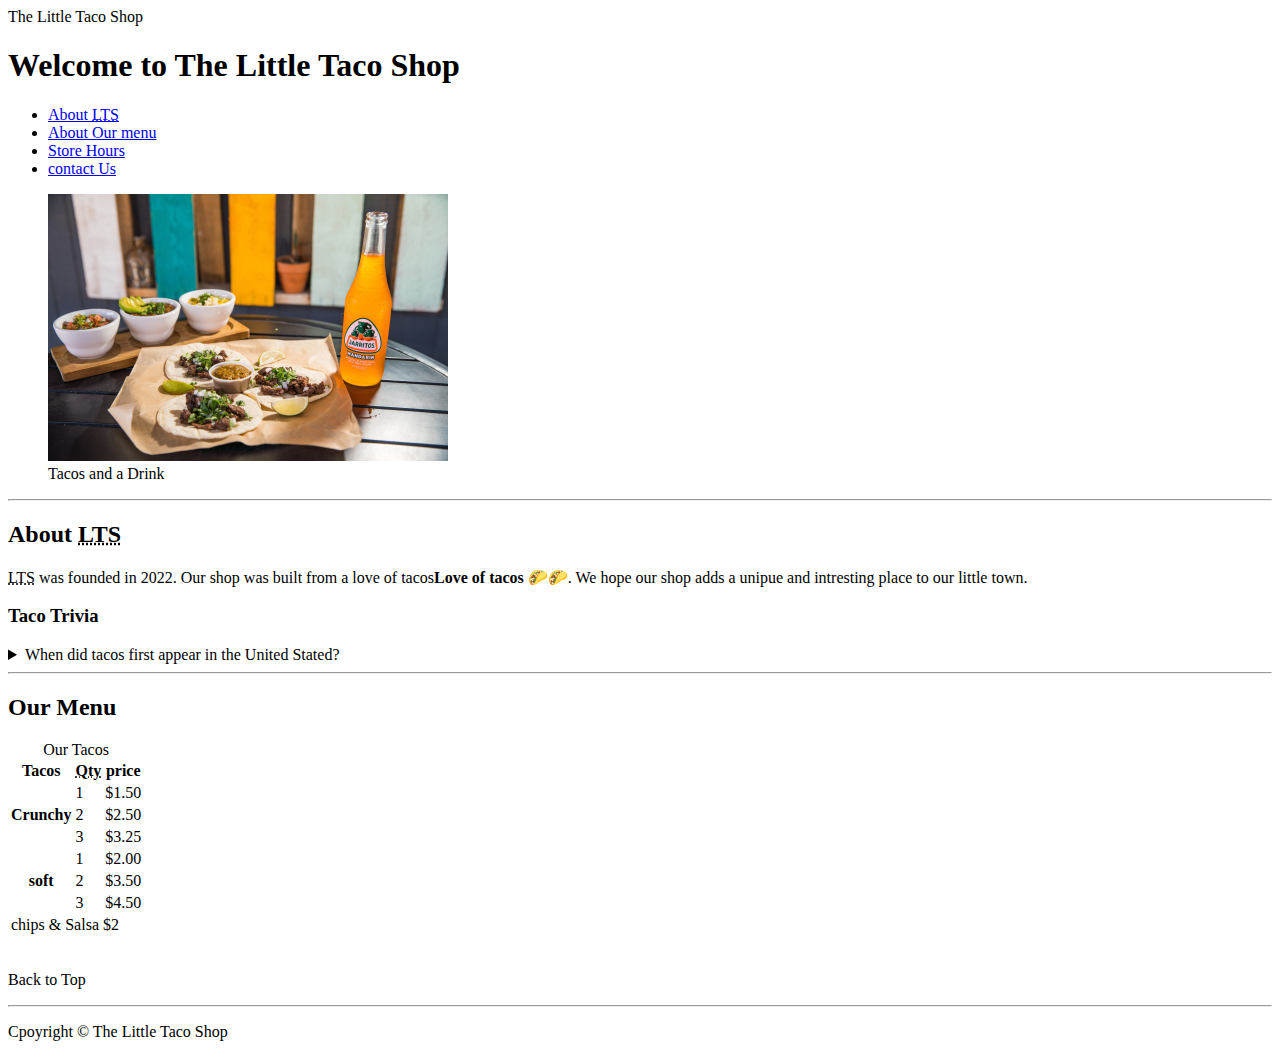
<file: project1/index.html>
<!DOCTYPE html>
<html lang="en">
<head>
    <meta charset="UTF-8">
    <meta name="author" content ="Dave Gray">
    <meta name="description" content " The official webiste for the Little Taco Shop">
    <tittle> The Little Taco Shop </tittle>
    <link rel="icon" herf="favicon.ico" type="image/x-icon">
    <link rel="stylesheet" herf="css/style.css">
</head>

<body>
    <header>
        <h1> Welcome to The Little Taco Shop </h1>
        <nav>
            <ul>
                <li>
                <a href = "#about">About <abbr title ="The Little Taco shop">LTS</abbr></a>
                </li>
                <li>
                 <a href = "#menu">About Our menu </a>
                </li>
                <li>
                <a href ="hours.html" target="_blank">Store Hours</a>
                </li>
                <li>
                <a href = "contact.html" target="_blank">contact Us</a>
                </li>
            </ul>
        </nav>
        
        <figure>
            <img src ="tacos_and_drink_400x267.png" alt="Tacos and a Drink" title="We love tacos!" width="400" height="267">
            <figcaption>
                Tacos and a Drink
            </figcaption>
        </figure>
    </header>
    <hr>
    <main>
       <article id ="about">
        <h2>About <abbr title="The Little Taco Shop"  >LTS</abbr></h2>
        <P>
            <abbr title="The Little Taco Shop"  >LTS</abbr> was founded in <time datetime="2022">2022</time>. Our shop was built from a love of tacos<strong>Love of tacos</strong> 🌮🌮. We hope our shop adds a unipue and intresting place to our little town.
        </P>
        <aside>
            <h3>Taco Trivia</h3>
            <details>
                <summary>When did tacos first appear in the United Stated?</summary>
                <p>
                    Jeffrey M. Pilcher, taco historian and professor of history at the University of Minnesota, says the earliest mention of tacos in the United States are in a newspaper form<time datetime="1905">1905.</time>(Source: <cite><a herf ="https://www.smithsonianmag.com/arts-culture/where-did-the-taco-come-from-81228162/" target="_blank"> Smithsonian Magazine</a></cite>)
                </p>
            </details>
        </aside>
       </article>
       <hr>
       <article id ="menu">
          <h2>Our Menu</h2>
          <table>
            <caption> Our Tacos</caption>
            <thead>
            <tr>
                <th>Tacos</th>
                <th scope="col"><abbr title = "Quantity">Qty</abbr></th>
                <th scope="col">price</th>
            </tr>
           </thead> 
            <tr>
                <th scope="row" rowspan="3">
                    Crunchy
                </th>
                <td>1</td>
                <td>$1.50</td>
            </tr>
            <tr>
                <td>2</td>
                <td>$2.50</td>
            </tr>
            <tr>
                <td>3</td>
                <td>$3.25</td>
            </tr>
           </thead>
           <tr>
                <th scope="row" rowspan="3">
                    soft
                </th>
                <td>1</td>
                <td>$2.00</td>
            </tr>
            <tr>
                <td>2</td>
                <td>$3.50</td>
            </tr>
            <tr>
                <td>3</td>
                <td>$4.50</td>
            </tr>
           </tbody> 
           <tfoot>
             <tr>
                <td colspan ="3">
                    chips &amp; Salsa $2
                </td>
             </tr>
           </tfoot>
          </table>
          <br>
          <p>
            <a herf="#">Back to Top</a>
          </p>
       </article> 
    </main>
    <hr>
    <footer>
        <p> Cpoyright &copy; The Little Taco Shop</p>
    </footer>
</body>
</html>
</file>
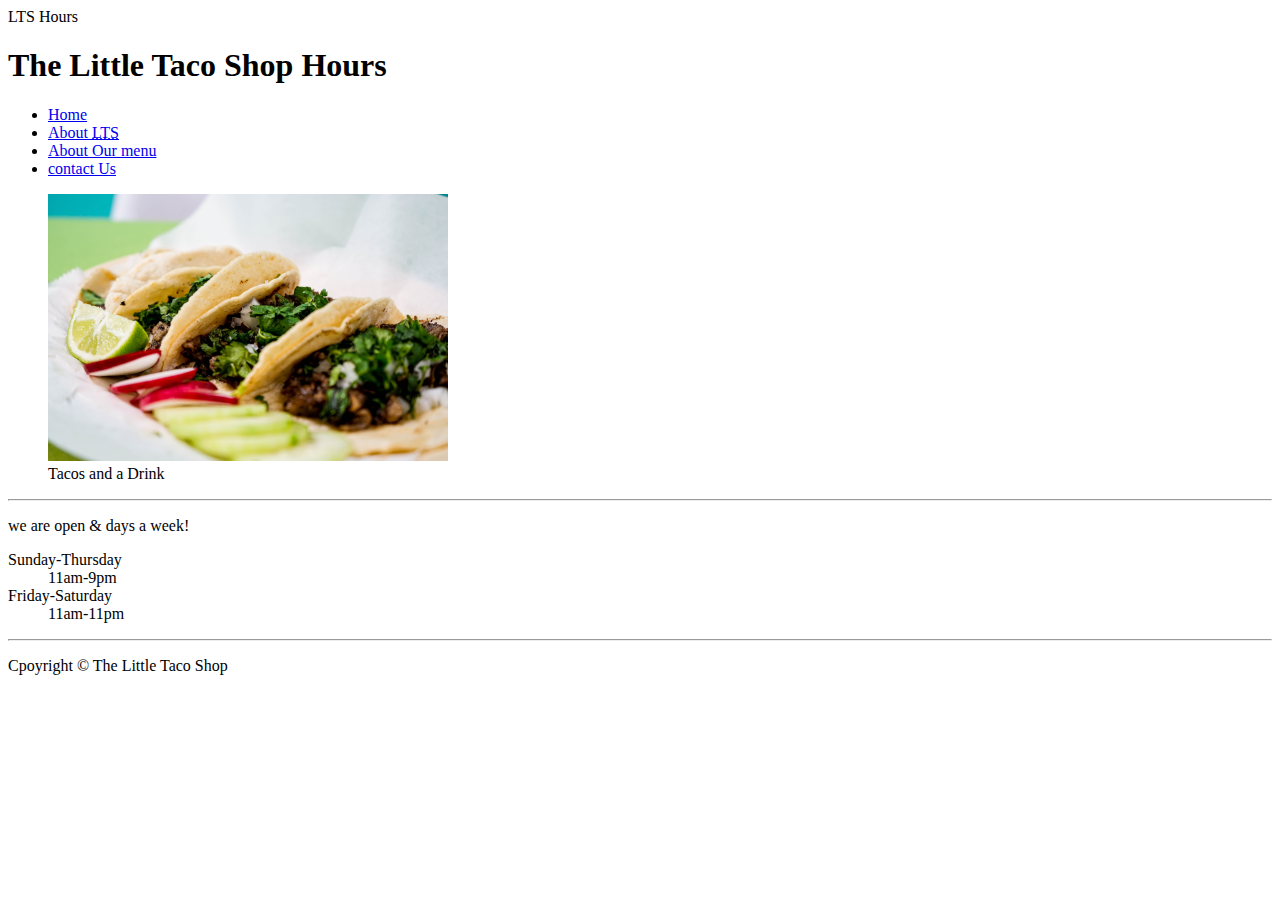
<file: project1/hours.html>
<!DOCTYPE html>
<html lang="en">
<head>
    <meta charset="UTF-8">
    <meta name="author" content ="Dave Gray">
    <meta name="description" content " The official webiste for the Little Taco Shop">
    <tittle> LTS Hours </tittle>
    <link rel="icon" herf="favicon.ico" type="image/x-icon">
    <link rel="stylesheet" herf="css/style.css">
</head>

<body>
    <header>
        <h1> The Little Taco Shop Hours</h1>
        <nav>
            <ul>
                <li>
                    <a href ="/">Home</a>
                </li>
                <li>
                    <a href = "/#about">About <abbr title ="The Little Taco shop">LTS</abbr></a>
                </li>
                <li>
                    <a href = "/#menu">About Our menu </a>
                </li>
                <li>
                    <a href = "contact.html">contact Us</a>
                </li>
            </ul>
        </nav>
        
        <figure>
            <img src ="tacos_tray_400x267.png" alt="A Tray of Tasty Tacos" title="We love trays tacos!" width="400" height="267">
            <figcaption>
                Tacos and a Drink
            </figcaption>
        </figure>
    </header>
    <hr>
    <main>
       <p>
         we are open & days a week!
       </p>
       <dl>
        <dt>Sunday-Thursday</dt>
        <dd>11am-9pm</dd>
        <dt>Friday-Saturday</dt>
        <dd>11am-11pm</dd>
       </dl>
    </main>
    <hr>
    <footer>
        <p> Cpoyright &copy; The Little Taco Shop</p>
    </footer>
</body>
</html>
</file>
